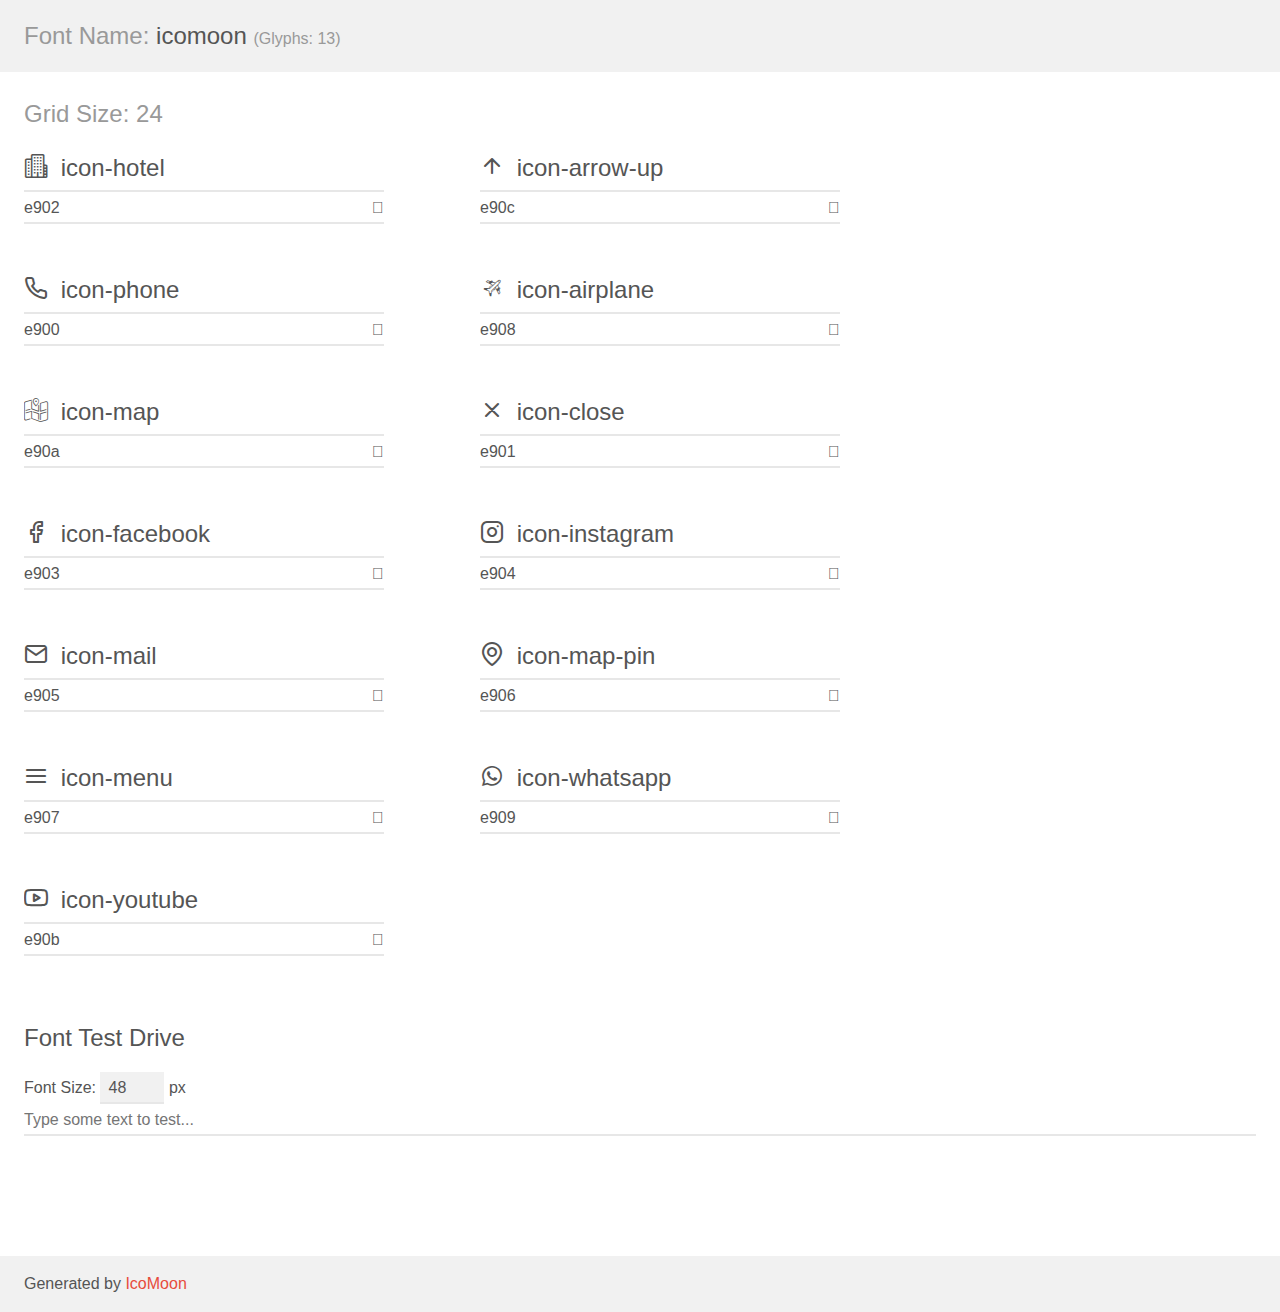
<file: assets/fonts/demo.html>
<!doctype html>
<html>
<head>
    <meta charset="utf-8">
    <title>IcoMoon Demo</title>
    <meta name="description" content="An Icon Font Generated By IcoMoon.io">
    <meta name="viewport" content="width=device-width, initial-scale=1">
    <link rel="stylesheet" href="demo-files/demo.css">
    <link rel="stylesheet" href="style.css"></head>
<body>
    <div class="bgc1 clearfix">
        <h1 class="mhmm mvm"><span class="fgc1">Font Name:</span> icomoon <small class="fgc1">(Glyphs:&nbsp;13)</small></h1>
    </div>
    <div class="clearfix mhl ptl">
        <h1 class="mvm mtn fgc1">Grid Size: 24</h1>
        <div class="glyph fs1">
            <div class="clearfix bshadow0 pbs">
                <span class="icon-hotel"></span>
                <span class="mls"> icon-hotel</span>
            </div>
            <fieldset class="fs0 size1of1 clearfix hidden-false">
                <input type="text" readonly value="e902" class="unit size1of2" />
                <input type="text" maxlength="1" readonly value="&#xe902;" class="unitRight size1of2 talign-right" />
            </fieldset>
            <div class="fs0 bshadow0 clearfix hidden-true">
                <span class="unit pvs fgc1">liga: </span>
                <input type="text" readonly value="" class="liga unitRight" />
            </div>
        </div>
        <div class="glyph fs1">
            <div class="clearfix bshadow0 pbs">
                <span class="icon-arrow-up"></span>
                <span class="mls"> icon-arrow-up</span>
            </div>
            <fieldset class="fs0 size1of1 clearfix hidden-false">
                <input type="text" readonly value="e90c" class="unit size1of2" />
                <input type="text" maxlength="1" readonly value="&#xe90c;" class="unitRight size1of2 talign-right" />
            </fieldset>
            <div class="fs0 bshadow0 clearfix hidden-true">
                <span class="unit pvs fgc1">liga: </span>
                <input type="text" readonly value="" class="liga unitRight" />
            </div>
        </div>
        <div class="glyph fs1">
            <div class="clearfix bshadow0 pbs">
                <span class="icon-phone"></span>
                <span class="mls"> icon-phone</span>
            </div>
            <fieldset class="fs0 size1of1 clearfix hidden-false">
                <input type="text" readonly value="e900" class="unit size1of2" />
                <input type="text" maxlength="1" readonly value="&#xe900;" class="unitRight size1of2 talign-right" />
            </fieldset>
            <div class="fs0 bshadow0 clearfix hidden-true">
                <span class="unit pvs fgc1">liga: </span>
                <input type="text" readonly value="" class="liga unitRight" />
            </div>
        </div>
        <div class="glyph fs1">
            <div class="clearfix bshadow0 pbs">
                <span class="icon-airplane"></span>
                <span class="mls"> icon-airplane</span>
            </div>
            <fieldset class="fs0 size1of1 clearfix hidden-false">
                <input type="text" readonly value="e908" class="unit size1of2" />
                <input type="text" maxlength="1" readonly value="&#xe908;" class="unitRight size1of2 talign-right" />
            </fieldset>
            <div class="fs0 bshadow0 clearfix hidden-true">
                <span class="unit pvs fgc1">liga: </span>
                <input type="text" readonly value="" class="liga unitRight" />
            </div>
        </div>
        <div class="glyph fs1">
            <div class="clearfix bshadow0 pbs">
                <span class="icon-map"></span>
                <span class="mls"> icon-map</span>
            </div>
            <fieldset class="fs0 size1of1 clearfix hidden-false">
                <input type="text" readonly value="e90a" class="unit size1of2" />
                <input type="text" maxlength="1" readonly value="&#xe90a;" class="unitRight size1of2 talign-right" />
            </fieldset>
            <div class="fs0 bshadow0 clearfix hidden-true">
                <span class="unit pvs fgc1">liga: </span>
                <input type="text" readonly value="" class="liga unitRight" />
            </div>
        </div>
        <div class="glyph fs1">
            <div class="clearfix bshadow0 pbs">
                <span class="icon-close"></span>
                <span class="mls"> icon-close</span>
            </div>
            <fieldset class="fs0 size1of1 clearfix hidden-false">
                <input type="text" readonly value="e901" class="unit size1of2" />
                <input type="text" maxlength="1" readonly value="&#xe901;" class="unitRight size1of2 talign-right" />
            </fieldset>
            <div class="fs0 bshadow0 clearfix hidden-true">
                <span class="unit pvs fgc1">liga: </span>
                <input type="text" readonly value="" class="liga unitRight" />
            </div>
        </div>
        <div class="glyph fs1">
            <div class="clearfix bshadow0 pbs">
                <span class="icon-facebook"></span>
                <span class="mls"> icon-facebook</span>
            </div>
            <fieldset class="fs0 size1of1 clearfix hidden-false">
                <input type="text" readonly value="e903" class="unit size1of2" />
                <input type="text" maxlength="1" readonly value="&#xe903;" class="unitRight size1of2 talign-right" />
            </fieldset>
            <div class="fs0 bshadow0 clearfix hidden-true">
                <span class="unit pvs fgc1">liga: </span>
                <input type="text" readonly value="" class="liga unitRight" />
            </div>
        </div>
        <div class="glyph fs1">
            <div class="clearfix bshadow0 pbs">
                <span class="icon-instagram"></span>
                <span class="mls"> icon-instagram</span>
            </div>
            <fieldset class="fs0 size1of1 clearfix hidden-false">
                <input type="text" readonly value="e904" class="unit size1of2" />
                <input type="text" maxlength="1" readonly value="&#xe904;" class="unitRight size1of2 talign-right" />
            </fieldset>
            <div class="fs0 bshadow0 clearfix hidden-true">
                <span class="unit pvs fgc1">liga: </span>
                <input type="text" readonly value="" class="liga unitRight" />
            </div>
        </div>
        <div class="glyph fs1">
            <div class="clearfix bshadow0 pbs">
                <span class="icon-mail"></span>
                <span class="mls"> icon-mail</span>
            </div>
            <fieldset class="fs0 size1of1 clearfix hidden-false">
                <input type="text" readonly value="e905" class="unit size1of2" />
                <input type="text" maxlength="1" readonly value="&#xe905;" class="unitRight size1of2 talign-right" />
            </fieldset>
            <div class="fs0 bshadow0 clearfix hidden-true">
                <span class="unit pvs fgc1">liga: </span>
                <input type="text" readonly value="" class="liga unitRight" />
            </div>
        </div>
        <div class="glyph fs1">
            <div class="clearfix bshadow0 pbs">
                <span class="icon-map-pin"></span>
                <span class="mls"> icon-map-pin</span>
            </div>
            <fieldset class="fs0 size1of1 clearfix hidden-false">
                <input type="text" readonly value="e906" class="unit size1of2" />
                <input type="text" maxlength="1" readonly value="&#xe906;" class="unitRight size1of2 talign-right" />
            </fieldset>
            <div class="fs0 bshadow0 clearfix hidden-true">
                <span class="unit pvs fgc1">liga: </span>
                <input type="text" readonly value="" class="liga unitRight" />
            </div>
        </div>
        <div class="glyph fs1">
            <div class="clearfix bshadow0 pbs">
                <span class="icon-menu"></span>
                <span class="mls"> icon-menu</span>
            </div>
            <fieldset class="fs0 size1of1 clearfix hidden-false">
                <input type="text" readonly value="e907" class="unit size1of2" />
                <input type="text" maxlength="1" readonly value="&#xe907;" class="unitRight size1of2 talign-right" />
            </fieldset>
            <div class="fs0 bshadow0 clearfix hidden-true">
                <span class="unit pvs fgc1">liga: </span>
                <input type="text" readonly value="" class="liga unitRight" />
            </div>
        </div>
        <div class="glyph fs1">
            <div class="clearfix bshadow0 pbs">
                <span class="icon-whatsapp"></span>
                <span class="mls"> icon-whatsapp</span>
            </div>
            <fieldset class="fs0 size1of1 clearfix hidden-false">
                <input type="text" readonly value="e909" class="unit size1of2" />
                <input type="text" maxlength="1" readonly value="&#xe909;" class="unitRight size1of2 talign-right" />
            </fieldset>
            <div class="fs0 bshadow0 clearfix hidden-true">
                <span class="unit pvs fgc1">liga: </span>
                <input type="text" readonly value="" class="liga unitRight" />
            </div>
        </div>
        <div class="glyph fs1">
            <div class="clearfix bshadow0 pbs">
                <span class="icon-youtube"></span>
                <span class="mls"> icon-youtube</span>
            </div>
            <fieldset class="fs0 size1of1 clearfix hidden-false">
                <input type="text" readonly value="e90b" class="unit size1of2" />
                <input type="text" maxlength="1" readonly value="&#xe90b;" class="unitRight size1of2 talign-right" />
            </fieldset>
            <div class="fs0 bshadow0 clearfix hidden-true">
                <span class="unit pvs fgc1">liga: </span>
                <input type="text" readonly value="" class="liga unitRight" />
            </div>
        </div>
    </div>

    <!--[if gt IE 8]><!-->
    <div class="mhl clearfix mbl">
        <h1>Font Test Drive</h1>
        <label>
            Font Size: <input id="fontSize" type="number" class="textbox0 mbm"
            min="8" value="48" />
            px
        </label>
        <input id="testText" type="text" class="phl size1of1 mvl"
        placeholder="Type some text to test..." value=""/>
        <div id="testDrive" class="icon-" style="font-family: icomoon">&nbsp;
        </div>
    </div>
    <!--<![endif]-->
    <div class="bgc1 clearfix">
        <p class="mhl">Generated by <a href="https://icomoon.io/app">IcoMoon</a></p>
    </div>

    <script src="demo-files/demo.js"></script>
</body>
</html>
</file>
<file: assets/fonts/demo-files/demo.css>
body {
  padding: 0;
  margin: 0;
  font-family: sans-serif;
  font-size: 1em;
  line-height: 1.5;
  color: #555;
  background: #fff;
}
h1 {
  font-size: 1.5em;
  font-weight: normal;
}
small {
  font-size: .66666667em;
}
a {
  color: #e74c3c;
  text-decoration: none;
}
a:hover, a:focus {
  box-shadow: 0 1px #e74c3c;
}
.bshadow0, input {
  box-shadow: inset 0 -2px #e7e7e7;
}
input:hover {
  box-shadow: inset 0 -2px #ccc;
}
input, fieldset {
  font-family: sans-serif;
  font-size: 1em;
  margin: 0;
  padding: 0;
  border: 0;
}
input {
  color: inherit;
  line-height: 1.5;
  height: 1.5em;
  padding: .25em 0;
}
input:focus {
  outline: none;
  box-shadow: inset 0 -2px #449fdb;
}
.glyph {
  font-size: 16px;
  width: 15em;
  padding-bottom: 1em;
  margin-right: 4em;
  margin-bottom: 1em;
  float: left;
  overflow: hidden;
}
.liga {
  width: 80%;
  width: calc(100% - 2.5em);
}
.talign-right {
  text-align: right;
}
.talign-center {
  text-align: center;
}
.bgc1 {
  background: #f1f1f1;
}
.fgc1 {
  color: #999;
}
.fgc0 {
  color: #000;
}
p {
  margin-top: 1em;
  margin-bottom: 1em;
}
.mvm {
  margin-top: .75em;
  margin-bottom: .75em;
}
.mtn {
  margin-top: 0;
}
.mtl, .mal {
  margin-top: 1.5em;
}
.mbl, .mal {
  margin-bottom: 1.5em;
}
.mal, .mhl {
  margin-left: 1.5em;
  margin-right: 1.5em;
}
.mhmm {
  margin-left: 1em;
  margin-right: 1em;
}
.mls {
  margin-left: .25em;
}
.ptl {
  padding-top: 1.5em;
}
.pbs, .pvs {
  padding-bottom: .25em;
}
.pvs, .pts {
  padding-top: .25em;
}
.unit {
  float: left;
}
.unitRight {
  float: right;
}
.size1of2 {
  width: 50%;
}
.size1of1 {
  width: 100%;
}
.clearfix:before, .clearfix:after {
  content: " ";
  display: table;
}
.clearfix:after {
  clear: both;
}
.hidden-true {
  display: none;
}
.textbox0 {
  width: 3em;
  background: #f1f1f1;
  padding: .25em .5em;
  line-height: 1.5;
  height: 1.5em;
}
#testDrive {
  display: block;
  padding-top: 24px;
  line-height: 1.5;
}
.fs0 {
  font-size: 16px;
}
.fs1 {
  font-size: 24px;
}
</file>
<file: assets/fonts/style.css>
@font-face {
  font-family: 'icomoon';
  src:  url('fonts/icomoon.eot?55yxqd');
  src:  url('fonts/icomoon.eot?55yxqd#iefix') format('embedded-opentype'),
    url('fonts/icomoon.ttf?55yxqd') format('truetype'),
    url('fonts/icomoon.woff?55yxqd') format('woff'),
    url('fonts/icomoon.svg?55yxqd#icomoon') format('svg');
  font-weight: normal;
  font-style: normal;
  font-display: block;
}

[class^="icon-"], [class*=" icon-"] {
  /* use !important to prevent issues with browser extensions that change fonts */
  font-family: 'icomoon' !important;
  speak: never;
  font-style: normal;
  font-weight: normal;
  font-variant: normal;
  text-transform: none;
  line-height: 1;

  /* Better Font Rendering =========== */
  -webkit-font-smoothing: antialiased;
  -moz-osx-font-smoothing: grayscale;
}

.icon-hotel:before {
  content: "\e902";
}
.icon-arrow-up:before {
  content: "\e90c";
}
.icon-phone:before {
  content: "\e900";
}
.icon-airplane:before {
  content: "\e908";
}
.icon-map:before {
  content: "\e90a";
}
.icon-close:before {
  content: "\e901";
}
.icon-facebook:before {
  content: "\e903";
}
.icon-instagram:before {
  content: "\e904";
}
.icon-mail:before {
  content: "\e905";
}
.icon-map-pin:before {
  content: "\e906";
}
.icon-menu:before {
  content: "\e907";
}
.icon-whatsapp:before {
  content: "\e909";
}
.icon-youtube:before {
  content: "\e90b";
}
</file>
